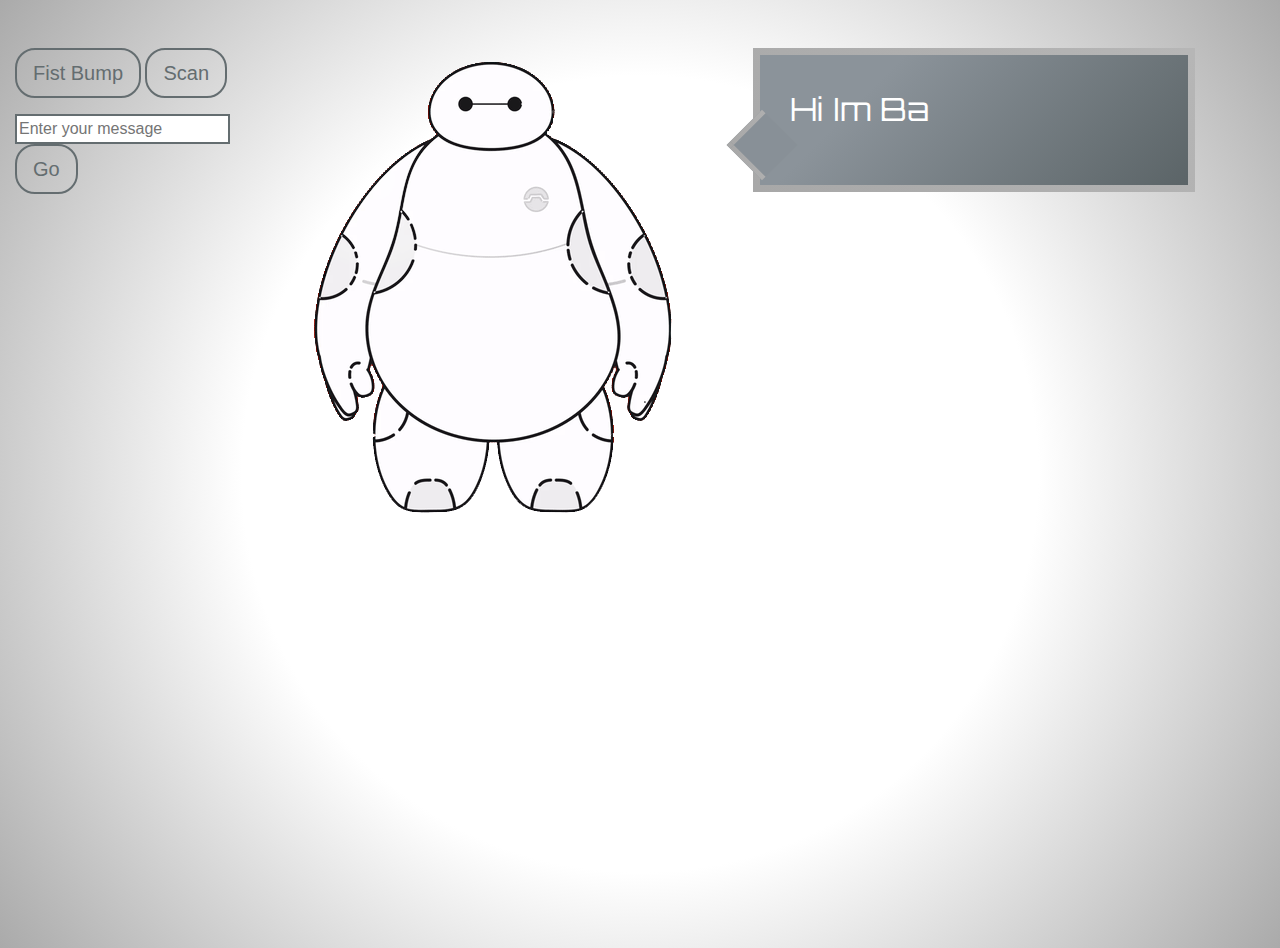
<file: index.html>
<!DOCTYPE html>
<html>
<head>
	<title>Project Baymax</title>
	<link rel="icon" href="https://i.pinimg.com/736x/26/6e/28/266e28c3242e9e3bfbc33376d09fa9b9.jpg">
	<audio src="intro.mp3" id="my_audio" autoplay="autoplay"></audio>
	<link rel="stylesheet" type="text/css" href="assets/bootstrap/css/bootstrap.css">
	<link href="https://fonts.googleapis.com/css?family=Orbitron:400,500,700,900&display=swap" rel="stylesheet">
	<link rel="stylesheet" type="text/css" href="assets/css/projectB.css">
	<script type="text/javascript" src="assets/js/lib/jquery-2.1.4.js"></script>
	<script type="text/javascript" src="assets/bootstrap/js/bootstrap.js"></script>
	
</head>
<body>

</body>

<div class="mt-5">
	<div class="row">
	<div class="d-sm-none d-md-block col-md-3 p-0">
		<div class="row">
			<div class="col-md-1"></div>
			<div class="col-md-10">
			<button class="btn btn-lg butts" id="butt">Fist Bump</button>
				<button class="btn btn-lg butts" id="butt01">Scan </button>
				<div class="mt-3">
					<input id="mess" type="text" name="ss" placeholder="Enter your message">
				</input>
				<button class="btn btn-lg butts" id="butt02">Go</button>
				</div>	
			</div>
			<div class="col-md-1"></div>
		</div>
		
	</div>
	<div class="col-md-9 p-0">
		<img class="p-t-6" src="img/final.gif" id="imgB" >
		<div id="messageBox">
			<p id="message"></p>
		</div>
		
	</div>
	
</div>
</div>

</div>
<script type="text/javascript">
/*var i =0, text;
text = "Hi Im Baymax, your personal health care Companion.";
function typeAnimate(){
	
	if(i<text.length){
	var tex =document.getElementById("message");
	tex.textContent += text.charAt(i);
		i++;
		setTimeout(typeAnimate, 50);
	}	
}
typeAnimate();*/
var cout = 1;
let date = new Date();
var curdate = date.getDay();
//alert(curdate);
var name = "Hi Im Baymax, your personal health care Companion.         ";
ar();
function ar(){
	myArray = textR(name);
}
var loopTimer;
function nextLoop(message){
	
			
}
function frameLooper(){
	
	
	if(myArray.length > 0){
		document.getElementById("message").innerHTML += myArray.shift();
	}else{
		clearTimeout(loopTimer);
		if(curdate==5 && cout == 1){
			document.getElementById("message").textContent = "";
			cout = 2;
	name = "Happy Birthday my friend, Razel Maxine Grimpola, May today be as special and wonderful as you...................";
			ar();
			frameLooper01();
			
		}else if(cout == 2){document.getElementById("message").textContent = "";
	name = "I want to wish you all the love and happiness in the world, all of which you deserve........................";
			ar();
			frameLooper02();
			cout = 3;
		}else if(cout == 3){document.getElementById("message").textContent = "";
			name = "May all your desires and plans turn into great successes. GOD bless you <3";
			ar();
			frameLooper03();
			cout = 4;
		}
		
	}
	loopTimer = setTimeout(frameLooper, 100);
}
function frameLooper01(){
	if(myArray.length > 0){
		document.getElementById("message").innerHTML += myArray.shift();
	}else{
		clearTimeout(loopTimer);		
		}	
	loopTimer = setTimeout(frameLooper, 100)
}
function frameLooper03(){
	if(myArray.length > 0){
		document.getElementById("message").innerHTML += myArray.shift();
	}else{
		clearTimeout(loopTimer);		
		}	
	loopTimer = setTimeout(frameLooper, 100)
}	
function frameLooper02(){
	if(myArray.length > 0){
		document.getElementById("message").innerHTML += myArray.shift();
	}else{
		clearTimeout(loopTimer);		
		}	
	loopTimer = setTimeout(frameLooper, 100)
}

frameLooper();
function textR(myString){
	var mArray = myString.split("");
	return mArray;
}

var butts = document.getElementById("butt01");
butts.addEventListener('click',function(){
	
	var audio = new Audio('scan.mp3');
	audio.play();
	
		document.getElementById("message").textContent = "";
	name = ".   .   .   .   .   .   .   .  .   .   .   .   .   .   .  .  .  .  .  . . . .... Scan: Complete            Diagnoses: You are so cute <3";
	ar();
	frameLooper02();
	

	

})

butt02.addEventListener('click', function(){
	document.getElementById("message").textContent = "";
	name = document.getElementById("mess").value;
	ar();
	frameLooper02();
	document.getElementById("mess").value = "";
})
</script>
	<script type="text/javascript" src="assets/js/projectB.js"></script>
</html>
</file>
<file: assets/css/projectB.css>
@font-face {
	src: url(assets/fonts/Orbitron-Black.ttf);
	font-family: Orb;
}
body {
  background: radial-gradient(circle at center, #fff, #fff 50%, #aaa);
  background-size: 100% 100%;
  background-repeat: no-repeat;
  height: 100vh;
}

#imgB {
	max-width: 700px;
	max-height: 900px;

}
.frame {
	margin-left: 10px;
	margin: 5px;
	padding: 8px;
	border: 10px solid;
    border-image: linear-gradient(45deg, rgb(168, 168, 168), rgb(182, 182, 182)) 1;
	height: 460px;
	max-width:  100%;
	background: white;

}
#messageBox {
	padding: 30px;
	box-sizing: border-box;
	margin-right: 100px;
	width: 45%;
	min-height: 30%;
	height: auto;
	border: 7px solid;
	border-image: linear-gradient(45deg, rgb(168, 168, 168), rgb(182, 182, 182)) 1;
	float: right;
	background-color: #5b6467;
background-image: linear-gradient(315deg, #5b6467 0%, #8b939a 74%);
border-radius: 10px;
}
#messageBox:after {

	position: absolute;
	width: 50px;
	height: 50px;
	border-left: 5px solid;
	border-bottom: 5px solid;
	top: 15%;
	left: 43.2%;
	content: '';
	transform: rotate(45deg);
	background: rgba(136, 144, 151, 70);
	border-image: linear-gradient(45deg, rgb(168, 168, 168), rgb(182, 182, 182)) 1;

}
p {
	font-family: 'Orbitron', sans-serif;
	font-size: 2rem;
	color: white;
}
.butts{
	border: 2px #646D70 solid;
	color: #646D70;
	border-radius: 20px;

}
.butts:hover {
	background: #8B939A;
	color: white;
}
input{
	border: 2px #646D70 solid;
}
</file>
